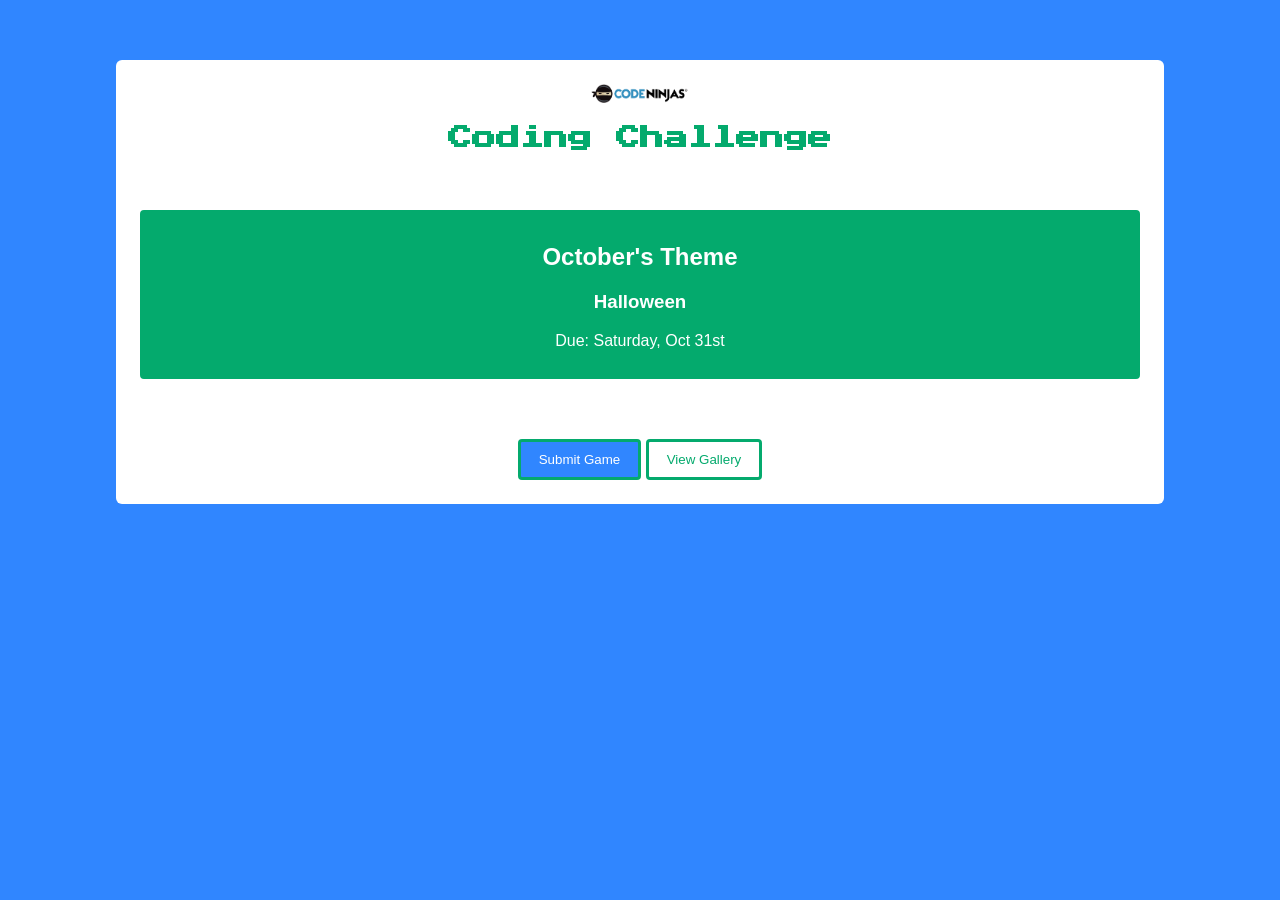
<file: index.html>
<!DOCTYPE html>
<html>
<head>
<link rel="stylesheet" href="styles.css" type="text/css">
<link rel="stylesheet" href="https://fonts.googleapis.com/css2?family=Press+Start+2P&display=swap">
</head>

<body>
<section>
  <img src="assets/Horizontal Logo.png" alt="Code Ninjas Logo" width="100">
  <h1>Coding Challenge</h1>
  <section class="theme">
    <h2> October's Theme</h2>
    <h3>Halloween</h3>
    <p> Due: Saturday, Oct 31st </p>
  </section>
  
  <button>Submit Game</button> 
  <button class="secondaryBtn">View Gallery</button> 
  
</section>
</body>
</html>
</file>
<file: styles.css>
body {
  font-family: Arial, sans-serif;
  background-color: #3086FF;
  margin: 0;
  text-align: center;
}
section {
  max-width: 1000px;
  margin: 60px auto;
  background: white;
  padding: 24px;
  border-radius: 6px;
}
h1 {
  color: #04AA6D;
  font-family: "Press Start 2P", system-ui;
  font-weight: 600;
  font-style: normal;
}

button {
  background:#3086FF;
  color:white;
  border:solid;
  padding:10px 18px;
  border-radius:4px;
  border-color:#04AA6D;

}
button.secondaryBtn {
  background:white;
  color:#04AA6D;
  border:solid;
  padding:10px 18px;
  border-radius:4px;
  border-color:#04AA6D;
}

.theme{
  background:#04AA6D;
  color:white;
  border:solid;
  padding:10px 18px;
  border-radius:4px;
  border-color:#04AA6D;
}
</file>
